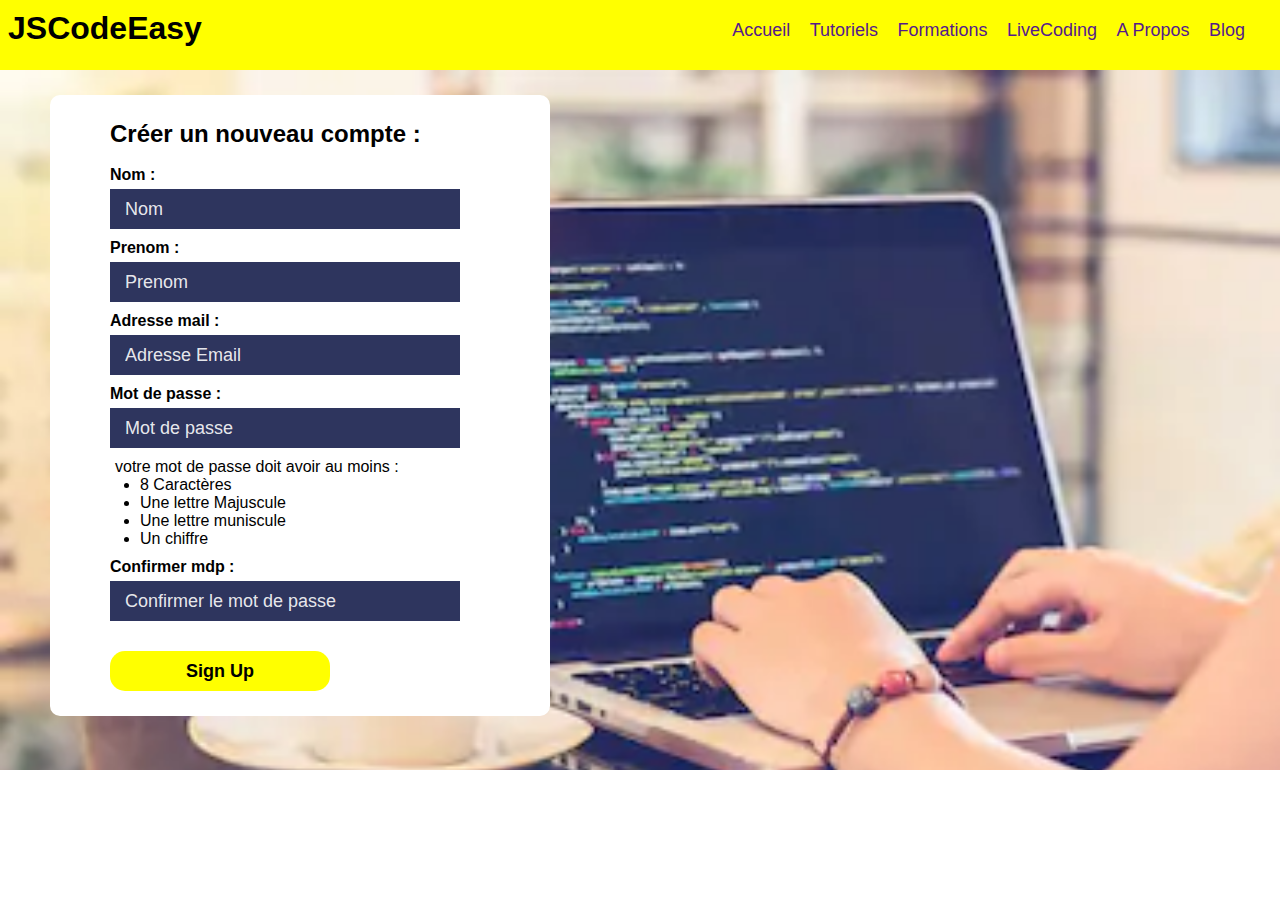
<file: index.html>
<!DOCTYPE html>
<html lang="en">
<head>
    <meta charset="UTF-8">
    <meta name="viewport" content="width=device-width, initial-scale=1.0">
    <meta http-equiv="X-UA-Compatible" content="ie=edge">
    <title>JsCodeEasy</title>
    <link rel="stylesheet" href="css/style.css">
    <link rel="icon" href="logo.png">
</head>
<body>
    <header>
        <div class="first">
            <div class="logo">
                <h1><span class="js">JS</span>CodeEasy</h1>
            </div>
            <div class="bar">
                <span class="bar_t bar_t_first"></span>
                <span class="bar_t bar_t_second"></span>
                <span class="bar_t bar_t_last"></span>
            </div>
        </div>
        <div class="clear"></div>
        <nav class="dis">
            <ul>
                <li><a href="">Accueil</a></li>
                <li><a href="">Tutoriels</a></li>
                <li><a href="">Formations</a></li>
                <li><a href="">LiveCoding</a></li>
                <li><a href="">A Propos</a></li>
                <li><a href="">Blog</a></li>
            </ul>
        </nav>
    </header>
    <div class="bg_main">
         <div id="form_sign">
             <form action="traitement.html">
                 <h2>Créer un nouveau compte : </h2><br>
                 <label for="nom">Nom : </label><br>
                 <input type="text" name="fname" class="fname" placeholder="Nom" required>
                 <span class="errorMsg"></span>
                 <label for="prenom">Prenom : </label><br>
                 <input type="text" name="lname" class="lname" placeholder="Prenom" required><br>
                 <span class="errorMsg"></span>
                 <label for="mail">Adresse mail : </label><br>
                 <input type="email" name="mail" placeholder="Adresse Email" required><br>
                 <span class="errorMsg"></span>
                 <label for="psd">Mot de passe : </label><br>
                 <input type="password" name="psd" placeholder="Mot de passe">
                 <span class="errorMsg"></span>
                 <div class="checkpass">
                    <p>votre mot de passe doit avoir au moins : </p>
                    <ul>
                        <li class="carac">8 Caractères</li>
                        <li class="lettre_Maj">Une lettre Majuscule</li>
                        <li class="lettre_Min">Une lettre muniscule</li>
                        <li class="chiffre">Un chiffre </li>
                    </ul>
                 </div>
                 <label for="prenom">Confirmer mdp : </label><br>
                 <input type="password" name="cpsd" placeholder="Confirmer le mot de passe">
                 <span class="errorMsg"></span><br>
                 <input type="submit" value="Sign Up">
            </form>
    </div>


    <script type="text/javascript" src="js/script.js"></script>
</body>
</html>
</file>
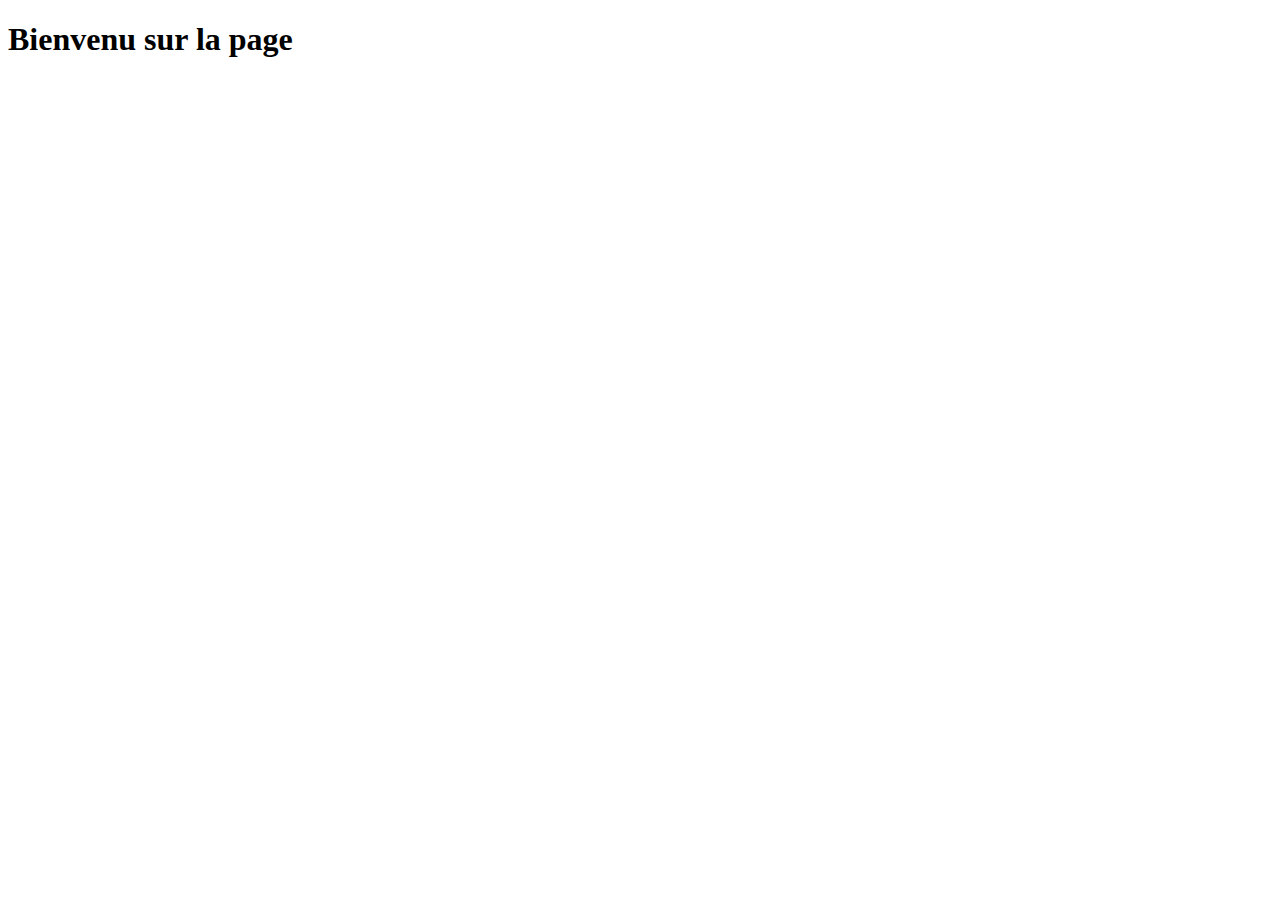
<file: traitement.html>
<!DOCTYPE html>
<html lang="en">
<head>
    <meta charset="UTF-8">
    <meta name="viewport" content="width=device-width, initial-scale=1.0">
    <meta http-equiv="X-UA-Compatible" content="ie=edge">
    <title>Document</title>
</head>
<body>
    <h1>Bienvenu sur la page</h1>
</body>
</html>
</file>
<file: css/style.css>
* {
    margin: 0;
    padding: 0;
    box-sizing: border-box;
    font-family: Arial, Helvetica, sans-serif;
}

body {
    margin: 0;
    padding: 0;
}

.clear {
    clear: both;
}

.logo {
    margin-top: 10px;
    margin-left: 8px;
    float: left;
}

.dis,
.active {
    float: right;
}

nav ul li {
    list-style: none;
    display: inline-block;
    margin-right: 15px;
    font-size: 18px;
}

nav {
    margin-top: -50px;
    margin-right: 20px;
}

li a {
    text-decoration: none;
}

.first {
    background-color: yellow;
    height: 70px;
}

.bg_main {
    background: url("../female-programmer-typing-source-codes-260nw-705197296.webp") no-repeat;
    background-size: cover;
    height: 700px;
    width: 100%;
    padding: 25px 50px;
}

#form_sign {
    background-color: white;
    width: 500px;
    padding: 25px  60px ;
    border-radius: 10px;
}

#form_sign input[type="text"]::placeholder,
#form_sign input[type="password"]::placeholder,
#section_right input[type="text"]::placeholder,
#section_right input[type="password"]::placeholder,
#form_sign input[type="email"]::placeholder {
    color: rgba(255, 255, 255, 0.9);
}

#form_sign input[type="text"],
#form_sign input[type="password"] {
    width: 350px;
    height: 30px;
    background-color: #2e355e;
    margin-bottom: 10px;
    border: none;
    padding: 20px 15px;
    font-size: 18px;
    margin-right: 15px;
    color: white;

}


#form_sign input[type="email"] {
    width: 350px;
    height: 30px;
    border:none;
    background-color: #2e355e;
    margin-bottom: 10px;
    padding-left: 15px;
    font-size: 18px;
    padding: 20px 15px;
    color: white;
}

label{
    font-weight: bold;
    display: inline-block;
    margin-bottom: 5px;
}

#form_sign #btn_fb,
#form_sign input[type="submit"] {
    
    border-radius: 15px;
    
}

#form_sign input[type="submit"] {
    width: 220px;
    height: 40px;
    border:none;
    margin-right: 18px;
    margin-top: -5px;
    background-color: yellow;
    font-size: 18px;
    color: black;
    font-weight: bold;
    margin-top:2px;
}

.checkpass{
    margin-left:15px;
}

.checkpass ul{
    margin-left:15px;
    margin-bottom:10px;
}
.checkpass p{
    margin-left:-10px;
}

.errorMsg{
    display: block;
    margin-top:-5px;
    margin-bottom:5px;
    color:red;
}


@media (max-width:595px){
    #form_sign input[type="submit"]{
        width:80%;
    }

    .bg_main{
        padding:5px 15px;
    }

    #form_sign {
        max-width: 980px;
        width: 100%;
        padding: 15px 30px;
       
    }

    #form_sign input[type="email"],
    #form_sign input[type="text"],
    #form_sign input[type="password"]{
        width:100%;
    }
}











@media (max-width:932px) {
    .first {
        background-color: rgba(50, 50, 50, .8);
    }

    .first .js {
        color: yellow;
    }

    .first h1 {
        color: white;
    }

    .clear {
        clear: both;
    }

    .logo {
        float: left;
    }

    .bar {
        float: right;
        margin-top: 25px;
        margin-right: 20px;
        cursor: pointer;
    }



    .bar_t {
        display: block;
        width: 30px;
        height: 3px;
        border: 2px solid white;
        background-color: white;
        margin-bottom: 3px;
        border-radius: 20px;
    }

    .bar_t_first{
        position: relative;
        transition:transform 0.6s;
    }
    .bar_t_second {
        transition:transform 0.4s;
       
    }

    .bar_t_last{
        transition:opacity 0.1s;   
    }

    

    /* @keyframes bar_first_i {
        from {
            top: 6px;
            transform: rotate(45deg)
            
        }

        to {
            top: 0;
            transform: rotate(0deg)
        }
    }

    @keyframes bar_second_i {
        from {
            transform: rotate(-45deg)
        }

        to {
            
            transform: rotate(0deg)
        }
    }

    @keyframes bar_last_i {
        0% {
            opacity: 0;
        }

        25%{
            opacity: 0.5;
        }

        100%{
            opacity: 1;
        }
    }

    @keyframes bar_first{
        from{top:0;transform:rotate(0deg)}
        to{top:6px;transform:rotate(45deg)}
    }

    @keyframes bar_second {
        from {
            transform: rotate(0deg)
        }

        to {
            transform: rotate(-45deg)
        }
    }

    @keyframes bar_last {
        from {
            opacity: 1;
        }

        to {
            opacity: 0;
        }
    } */

    .dis {
        display: none;
        height: 0px;
        opacity: 0;
        transition: 0.8s ease-in;
        
    }

    .up{
        
        animation-name: scrollup;
        animation-timing-function: ease-in;
        animation-duration: 0.5s;
        animation-iteration-count: 1;
    }

    

    .active {
        margin-top: 0px;
        padding: 10px;
        width: 100%;
        float: none;
        background-color: yellow;
        transition: .5s ease-in;
        animation-name: scrolldown;
        animation-timing-function: ease-in;
        animation-duration: 0.5s;
        animation-iteration-count: 1;
    }

    .active li {

        display: block;
        margin-bottom: 15px;
        text-align: center;
        font-size: 28px;
    }



    .active li a {
        text-decoration: none;
        color: rgba(50, 50, 50, .8);
        font-weight: bold;
        transition:color 0.5s;
    }

    #form_sign {
        margin: auto;
    }

    li a:hover{
        color:white;
    }

    @keyframes scrolldown{
        0%{
            height: 0px;opacity: 0;
        }
        10%{
            height: 50px;opacity: 0;
        }
        20%{
            height: 100px;
        }
        30%{
            height: 150px;
        }
        40%{
            height: 200px;
        }
        50%{
            height: 250px;
        }

        100%{
            height: 300px;
        }
    }

    @keyframes scrollup {
        0% {
            height: 300px;
            
        }

        10% {
            height: 250px;
            
        }

        20% {
            height: 200px;
            opacity:0.8;
        }

        30% {
            height: 150px;
            opacity:0.6;
        }

        40% {
            height: 100px;
            opacity:0.4;
        }

        50% {
            height: 50px;
            opacity: 0.2;
        }

        100% {
            height: 0px;
            opacity: 0;
        }
    }
}
</file>
